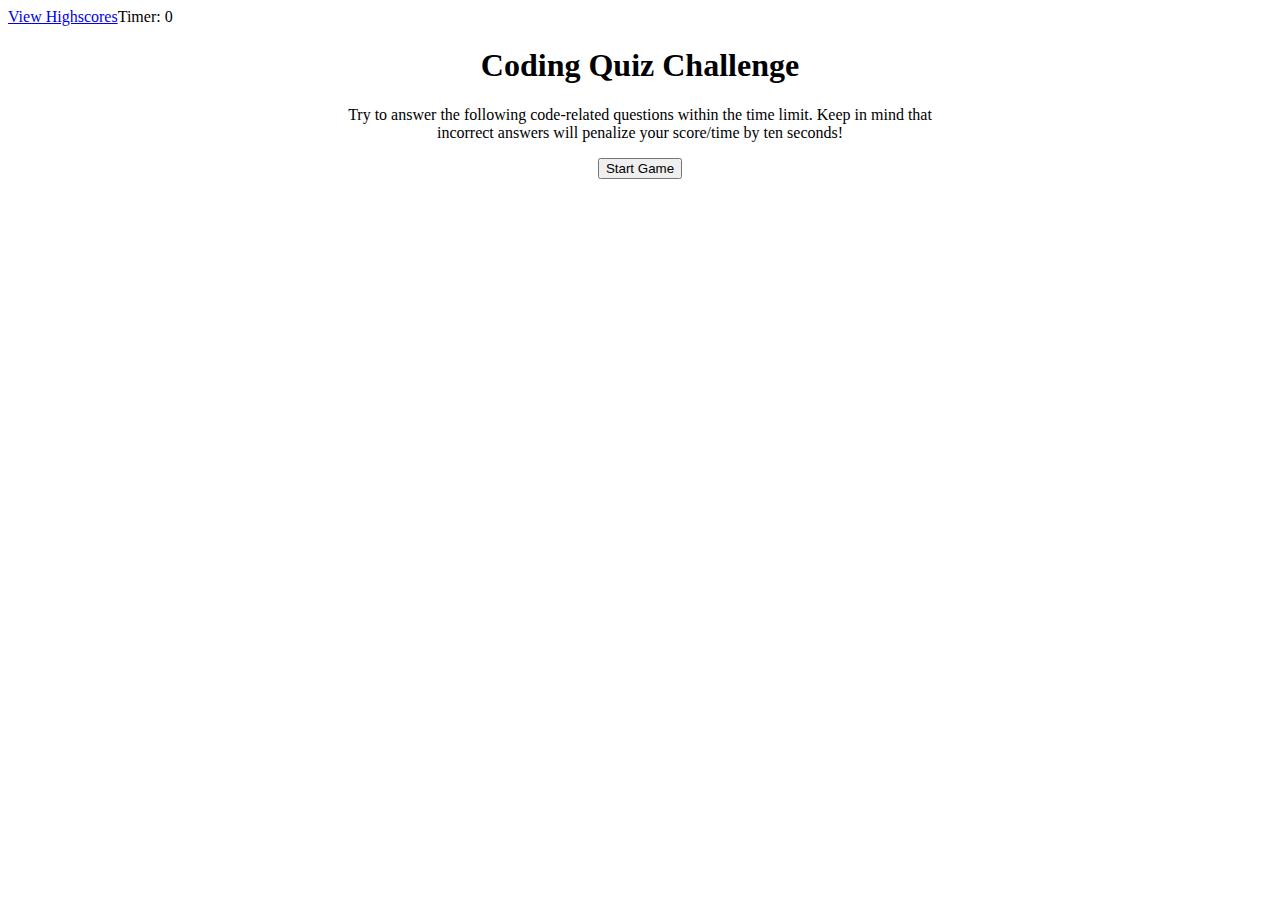
<file: index.html>
<!DOCTYPE html>
<html lang="en">
    <head>
        <meta charset="utf-8">
        <meta name="viewport" content="width=device-width, initial-scale=1">
        <title>Quiz Game</title>
        <link rel="stylesheet" href="./assets/CSS/style.css">
    </head>

    <body>
        <header>
            <a href="./highscores.html">View Highscores</a>
            <div>
                Timer: <span id="timer">0</span>
            </div>
        </header>
        
        <!-- Start and question sections will be populated in the home -->
        <main id="home">
            <!-- Initial landing page -->
            <section id="start">
                <h1>Coding Quiz Challenge</h1>
                <p>Try to answer the following code-related questions within the time limit. Keep in mind that incorrect answers will penalize your score/time by ten seconds!</p>
                <button id="startBtn">Start Game</button>   
            </section>

            <!-- Section for displaying questions and answer choices -->
            <section id="mainSection">
                <h1 id="question"></h1>
                <button id="answer1"></button>
                <button id="answer2"></button>
                <button id="answer3"></button>
                <button id="answer4"></button>
            </section>

            <!-- Section for showing and recording user score -->
            <section id="scoreRecorder">
                <h1 id="endGameResult"></h1>
                <label for="name">Name:</label>
                <input type="text" id="name" placeholder="Initials" maxlength="3">
                <button id="recordScore">Record Score</button>
            </section>
        </main>

        <script src="./assets/JS/game.js"></script>
    </body>
</html>
</file>
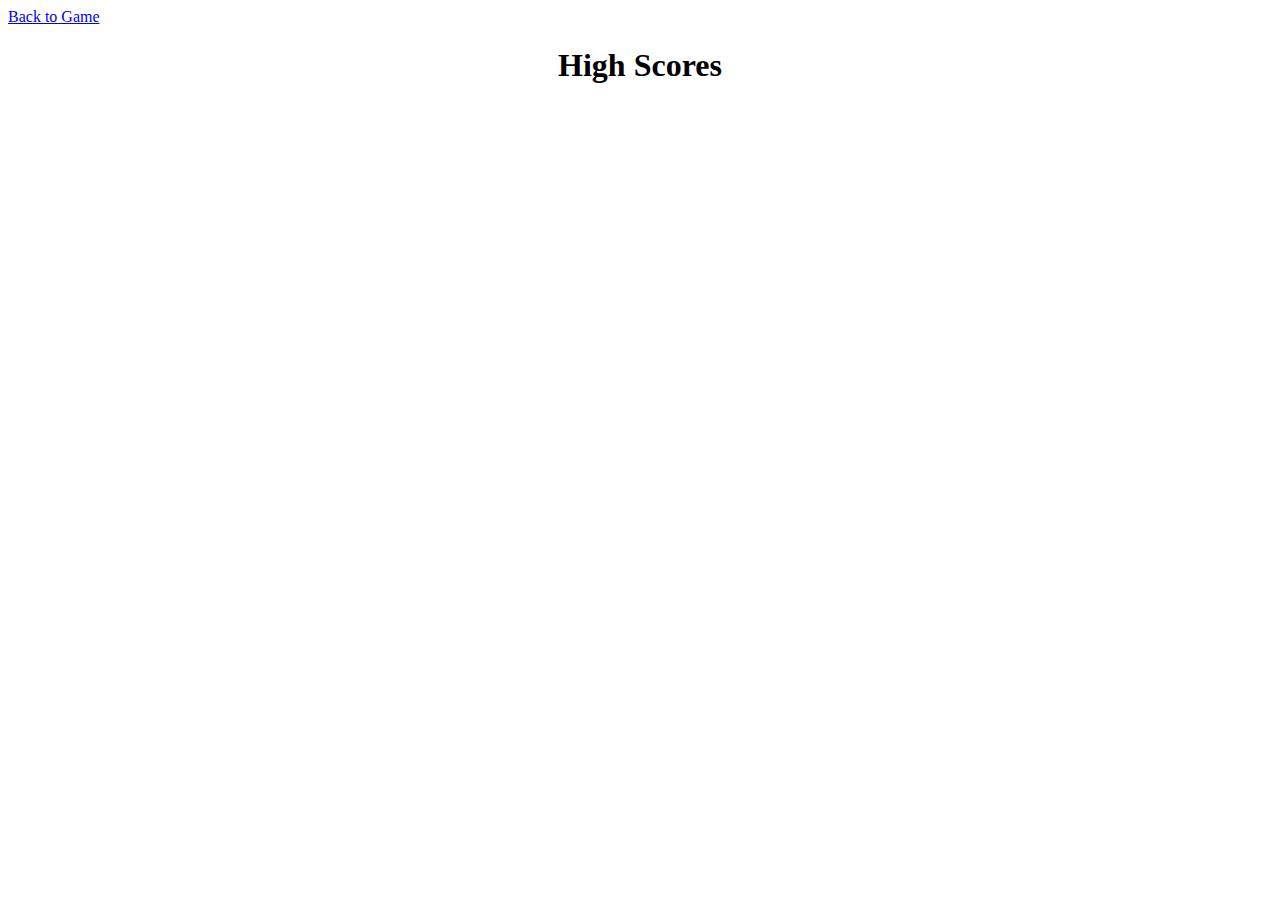
<file: highscores.html>
<!DOCTYPE html>
<html lang="en">
    <head>
        <meta charset="utf-8">
        <meta name="viewport" content="width=device-width, initial-scale=1">
        <title>Quiz Game</title>
        <link rel="stylesheet" href="./assets/CSS/style.css">

    </head>

    <body>
        <header>
            <a href="./index.html">Back to Game</a>
        </header>
        <main>
            <h1>High Scores</h1>
            <section id="scoreboard">
                
            </section>
        </main>

        <script src="./assets/JS/viewHighscores.js"></script>
    </body>
</html>
</file>
<file: assets/CSS/style.css>
header {
    display: inline-flex;
    width: 100%;
}

main {
    width: 50%;
    margin: auto;
    text-align: center;
}
</file>
